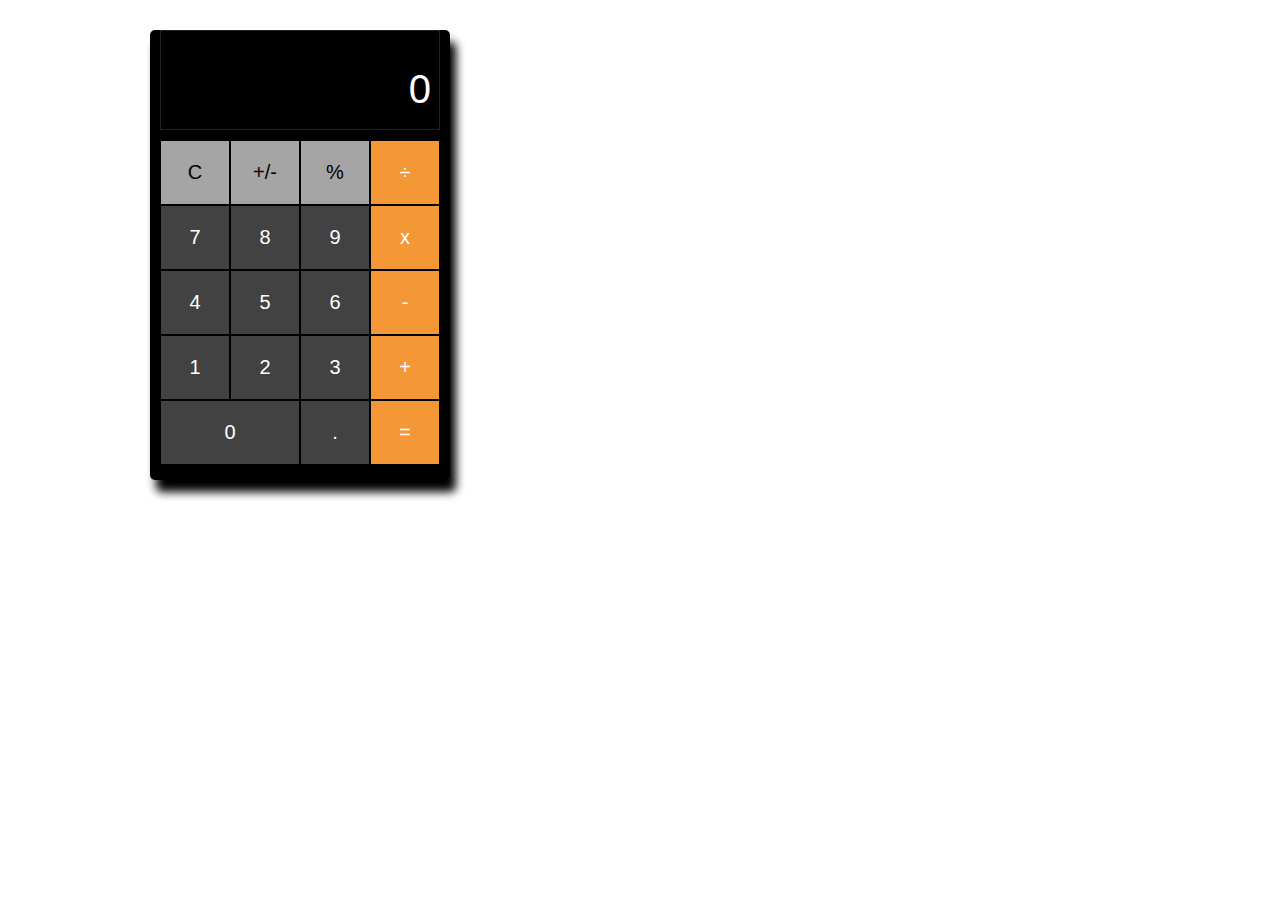
<file: index.html>
<!DOCTYPE html>
<html lang="en">

<head>
    <meta charset="UTF-8">
    <meta name="viewport" content="width=device-width, initial-scale=1.0">
    <meta http-equiv="X-UA-Compatible" content="ie=edge">
    <link rel="stylesheet" href="css/style.css">
    <link rel="stylesheet" href="css/bootstrap.css">
    <link rel="stylesheet" href="css/normalize.css">

    <title>Calculator</title>
</head>

<body>
    <div class="box-wrapper Calculator">
        <div>
            <!-- <input type="text" id="display" name="display" value="6" class="screen"> -->
            <p type="text" name="display" class="screen" id="demo">0</p>

        </div>
        <div class="rowOne">
            <button id="btn-clear" class="button misButton clearButton" type="button">C</button>
            <button id="opposite" class="button misButton oppButton" type="button">+/-</button>
            <button id="percent" class="button misButton oppButton" type="button">%</button>
            <button id="divide" class="button mathButtons oppButton" type="button" data-opp="&divide">÷</button>
        </div>
        <div class="rowTwo">
            <button class="button grayButton number " type="submit " data-num="7">7</button>
            <button class="button grayButton number" type="button " data-num="8">8</button>
            <button class="button grayButton number" type="button " data-num="9">9</button>
            <button id="multiply" class="button mathButtons oppButton" type="button " data-opp="*">x</button>
        </div>
        <div class="rowThree">
            <button class="button grayButton number" type="button " data-num="4">4</button>
            <button class="button grayButton  number" type="button " data-num="5">5</button>
            <button class="button grayButton number" type="button " data-num="6">6</button>
            <button id="subtract" class="button mathButtons oppButton" type="button " data-opp="-">-</button>
        </div>
        <div class="rowFour">
            <button class="button grayButton number" type="button " data-num="1">1</button>
            <button class="button grayButton number" type="button " data-num="2">2</button>
            <button class="button grayButton number" type="button " data-num="3">3</button>
            <button id="plus" class="button mathButtons oppButton" type="button " data-opp="+">+</button>
        </div>
        <div class="rowFive">
            <button class="button grayButton misButton zeroButton number" type="button " data-num="0">0</button>
            <button id="decimal" class="button grayButton misButton number" type="button " data-num=".">.</button>
            <button id="equal" class="button mathButtons equalButton" type="button " data-result="=">=</button>
        </div>
    </div>

    <!-- <p id="demo"></p> -->
    <script src="js/app.js "></script>
</body>

</html>
</file>
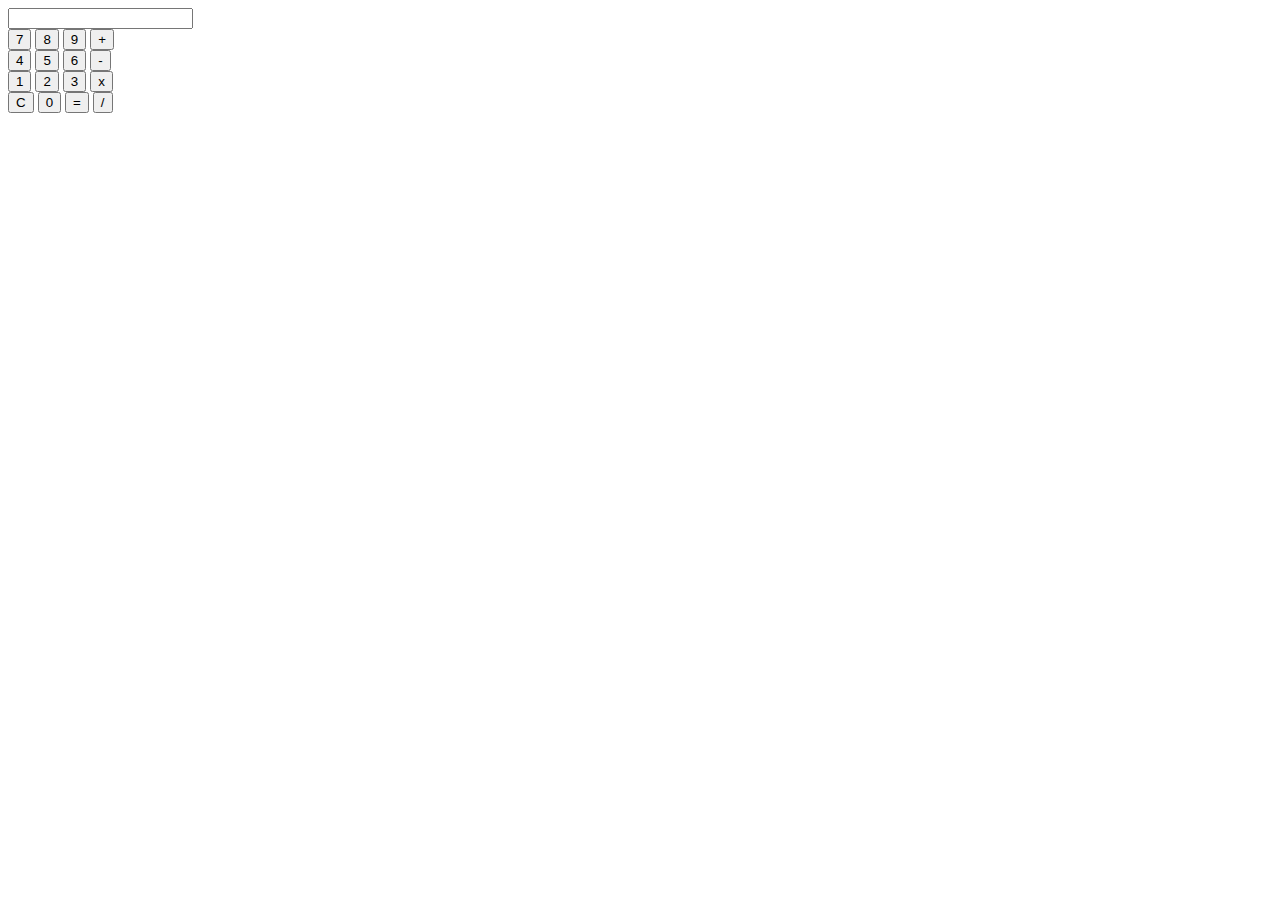
<file: index2.html>
<!DOCTYPE html>
<html lang="en">

<head>
    <meta charset="UTF-8">
    <meta name="viewport" content="width=device-width, initial-scale=1.0">
    <meta http-equiv="X-UA-Compatible" content="ie=edge">
    <title>Document</title>
</head>

<body>
    <input type="text" id="display" name="display" readonly>
    <br>
    <input class="button digits" type="button" value="7" onclick="calculator.display.value += '7'">
    <input class="button digits" type="button" value="8" onclick="calculator.display.value += '8'">
    <input class="button digits" type="button" value="9" onclick="calculator.display.value += '9'">
    <input class="button mathButtons" type="button" value="+" onclick="calculator.display.value += ' + '">
    <br>
    <input class="button digits" type="button" value="4" onclick="calculator.display.value += '4'">
    <input class="button digits" type="button" value="5" onclick="calculator.display.value += '5'">
    <input class="button digits" type="button" value="6" onclick="calculator.display.value += '6'">
    <input class="button mathButtons" type="button" value="-" onclick="calculator.display.value += ' - '">
    <br>
    <input class="button digits" type="button" value="1" onclick="calculator.display.value += '1'">
    <input class="button digits" type="button" value="2" onclick="calculator.display.value += '2'">
    <input class="button digits" type="button" value="3" onclick="calculator.display.value += '3'">
    <input class="button mathButtons" type="button" value="x" onclick="calculator.display.value += ' * '">
    <br>
    <input id="clearButton" class="button" type="button" value="C" onclick="calculator.display.value = ''">
    <input class="button digits" type="button" value="0" onclick="calculator.display.value += '0'">
    <input class="button mathButtons" type="button" value="=" onclick="calculator.display.value = eval(calculator.display.value)">
    <input class="button mathButtons" type="button" value="/" onclick="calculator.display.value += ' / '">
    <script src="js/app.js"></script>
</body>

</html>
</file>
<file: css/style.css>
.box-wrapper {
    background: #000;
    width: 300px;
    height: 450px;
    margin-left: 150px;
    border-radius: 5px;
    font-size: 20px;
    margin-top: 30px;
    box-shadow: 6px 12px 10px 0px #000;
}

.screen {
    border: 1px solid #242323;
    margin-top: 15px;
    margin-left: 10px;
    padding-top: 30px;
    padding-right: 8px;
    width: 280px;
    height: 100px;
    font-size: 40px;
    text-align: right;
    background: #000;
    color: #fff;
}

button {
    outline: #fff;
    width: 70px;
    height: 65px;
    border: none;
}

.misButton {
    background-color: #a5a5a5;
    color: #000;
    border: 1px solid #000;
}

.misButton:hover {
    background: #d9d9d9;
}

.grayButton {
    background-color: #424242;
    color: #ffffff;
    border: 1px solid #000;
}

.grayButton:hover {
    background: #737373;
}

.mathButtons {
    border: 1px solid #000;
    color: white;
    background-color: #f39737;
}

.mathButtons:hover {
    background: #f4c995;
}

.zeroButton {
    width: 140px;
}

.rowOne {
    display: flex;
    margin-left: 10px;
}

.rowTwo {
    display: flex;
    padding: 0px;
    margin: 0px;
    margin-left: 10px;
}

.rowThree {
    display: flex;
    margin-left: 10px;
}

.rowFour {
    display: flex;
    margin-left: 10px;
}

.rowFive {
    display: flex;
    margin-left: 10px;
}
</file>
